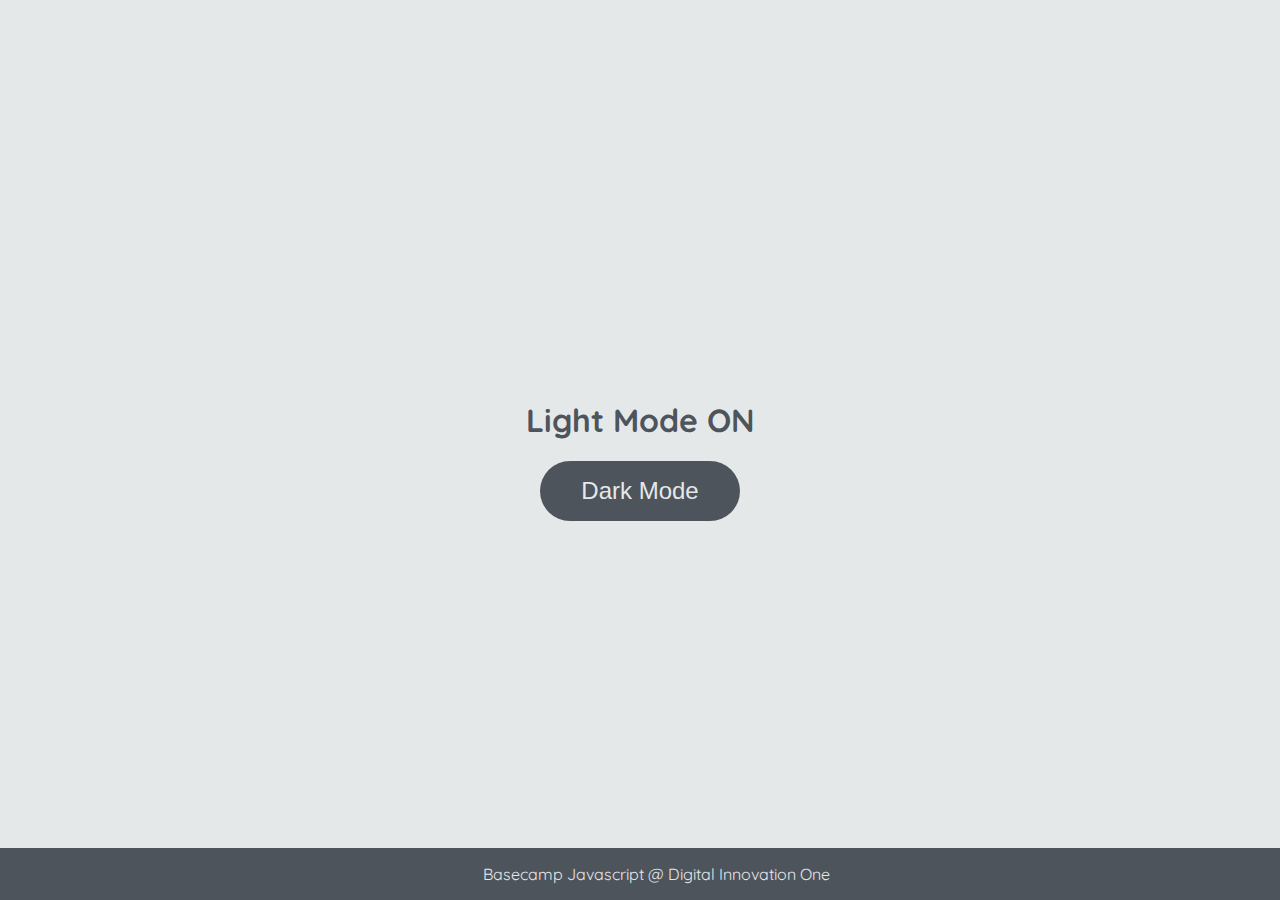
<file: dom-displayMode/index.html>
<!DOCTYPE html>
<html lang="en">
	<head>
		<meta charset="UTF-8" />
		<meta http-equiv="X-UA-Compatible" content="IE=edge" />
		<meta name="viewport" content="width=device-width, initial-scale=1.0" />
		<link rel="stylesheet" href="assets/css/style.css" />
		<title>Display Mode</title>
	</head>
	<body>
		<main>
			<h1 id="page-title">Light Mode ON</h1>
			<button aria-label="mode-select" id="mode-selector">Dark Mode</button>
		</main>

		<footer>Basecamp Javascript @ Digital Innovation One</footer>
		<script src="assets/js/scripts.js"></script>
	</body>
</html>
</file>
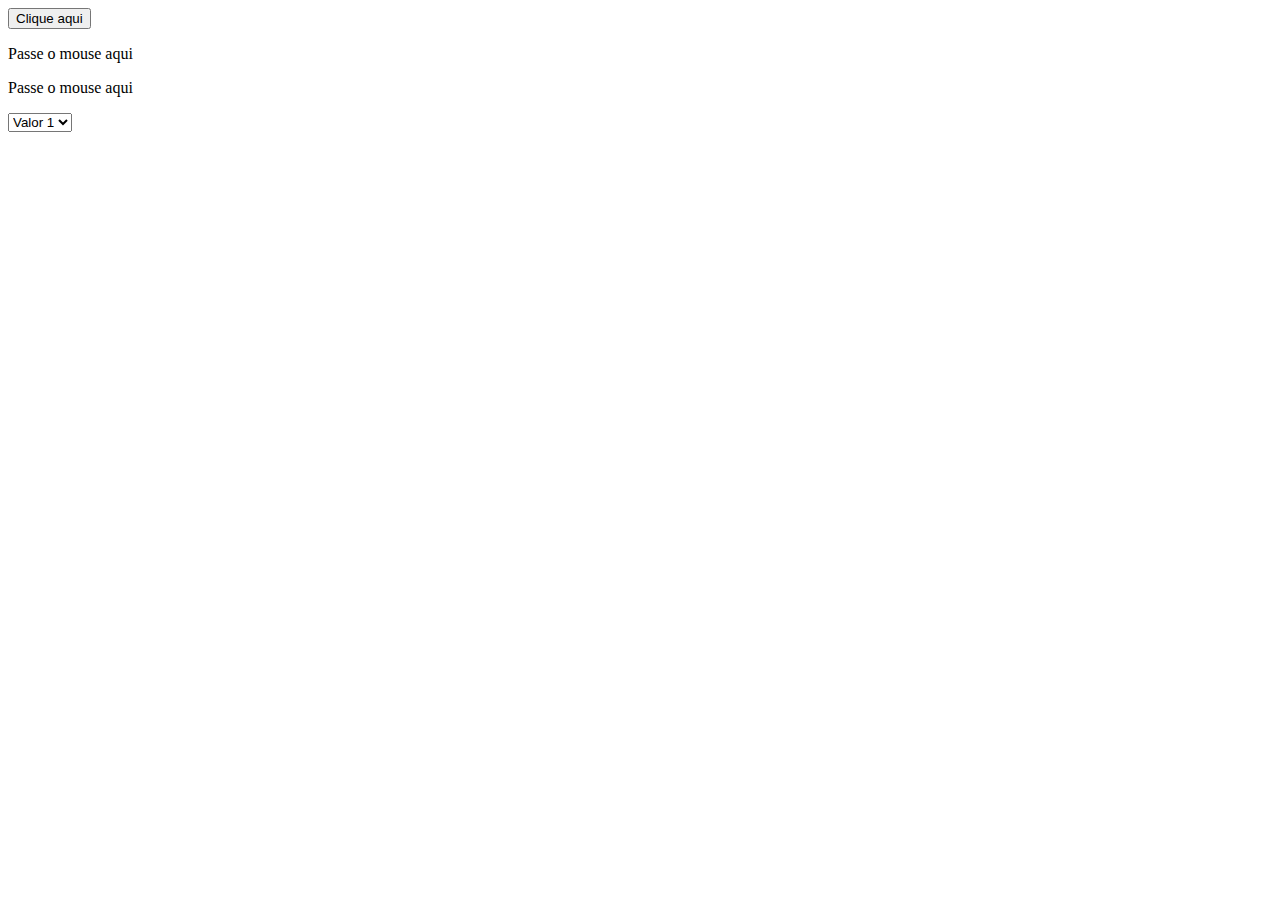
<file: programacao-para-internet-com-javascript/index.html>
<!DOCTYPE html>
<html lang="pt-br">
<head>
	<meta charset="UTF-8">
	<meta http-equiv="X-UA-Compatible" content="IE=edge">
	<meta name="viewport" content="width=device-width, initial-scale=1.0">
	<script type="text/javascript" src="js/main.js"></script>
	<title>Minha página</title>
</head>
<body onload="load()">
	<button type="button" onclick="clicou()">Clique aqui</button>
	<p id="agradecimento" onclick="clicou(), redirecionar()"></p>
	<p id="mousemove" onmouseover="trocar(this)" onmouseout="voltar(this)">Passe o mouse aqui</p>
	<p id="mousemove" onmouseover="trocar(this)" onmouseout="voltar(this)">Passe o mouse aqui</p>
	<select onchange="change(this)">
		<option value="1">Valor 1</option>
		<option value="2">Valor 2</option>
		<option value="3">Valor 3</option>
	</select>
</body>
</html>
</file>
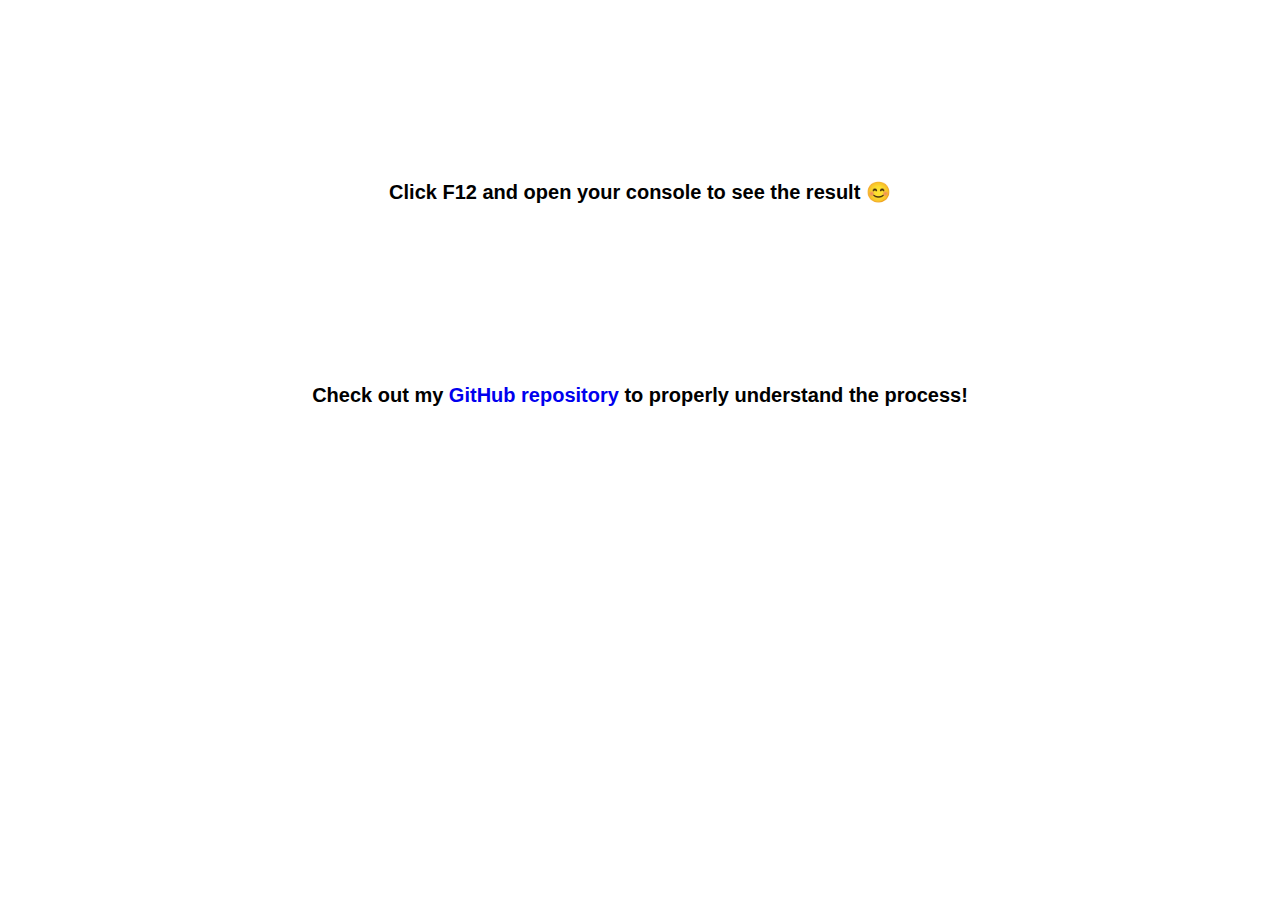
<file: funcoes/ageCalc/index.html>
<!DOCTYPE html>
<html lang="en">
<head>
	<meta charset="UTF-8">
	<meta http-equiv="X-UA-Compatible" content="IE=edge">
	<meta name="viewport" content="width=device-width, initial-scale=1.0">
	<title>Age calculator</title>
	<style>
		p{
			font: bold 20px arial, sans-serif;
			text-align: center;
			margin-top: 20vh;
		}
		a{
			text-decoration: none;
		}
		a:hover{
			text-decoration: underline;
		}
	</style>
</head>
<body>
	<p>Click F12 and open your console to see the result &#x1F60A;</p>
	<p>Check out my <a href="https://github.com/o-Patrick/ageCalc" target="_blank">GitHub repository</a> to properly understand the process!</p>
	<script src="ageCalc.js"></script>
</body>
</html>
</file>
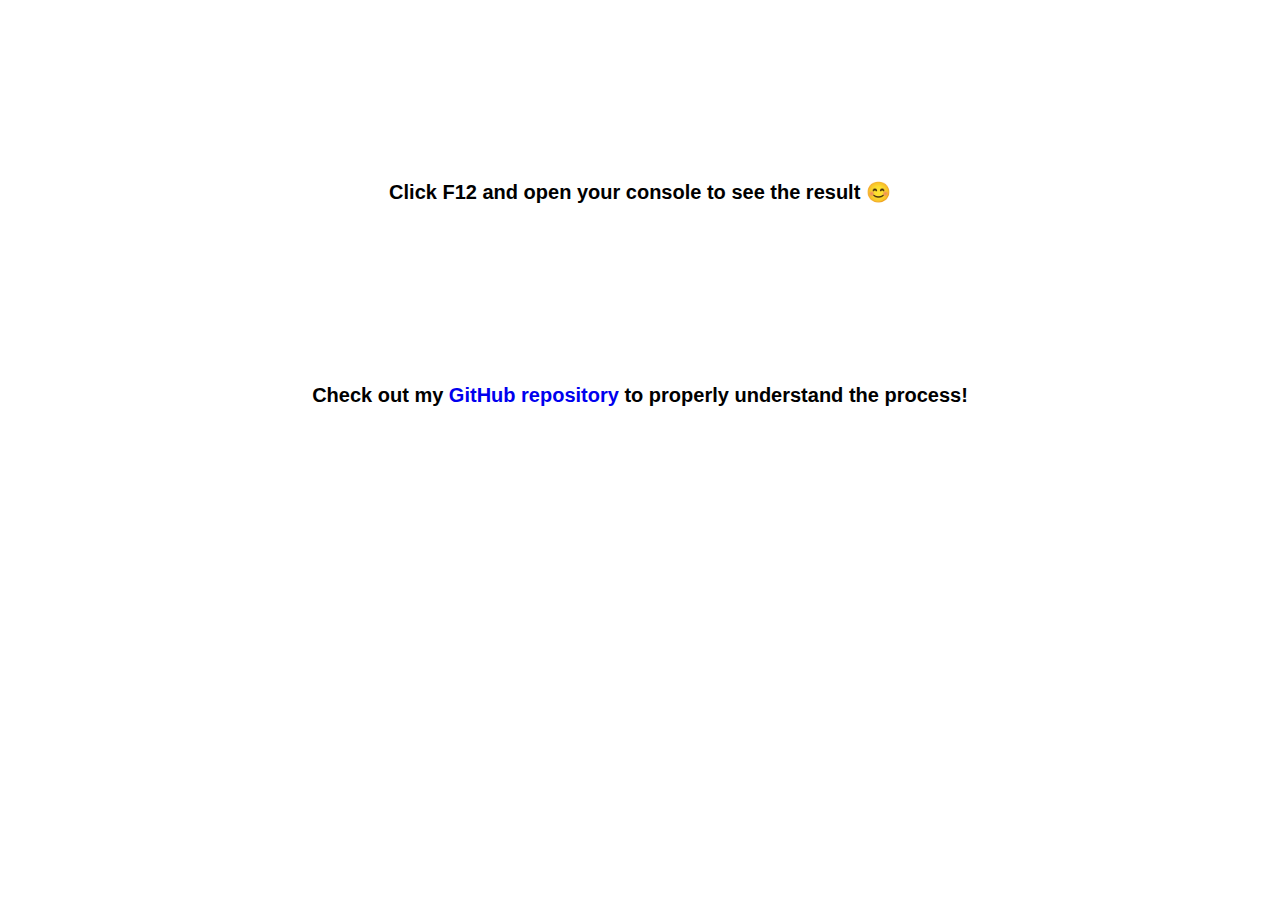
<file: funcoes/alumni/index.html>
<!DOCTYPE html>
<html lang="en">
<head>
	<meta charset="UTF-8">
	<meta http-equiv="X-UA-Compatible" content="IE=edge">
	<meta name="viewport" content="width=device-width, initial-scale=1.0">
	<title>Alumni</title>
	<style>
		p{
			font: bold 20px arial, sans-serif;
			text-align: center;
			margin-top: 20vh;
		}
		a{
			text-decoration: none;
		}
		a:hover{
			text-decoration: underline;
		}
	</style>
</head>
<body>
	<p>Click F12 and open your console to see the result &#x1F60A;</p>
	<p>Check out my <a href="https://github.com/o-Patrick/alumni" target="_blank">GitHub repository</a> to properly understand the process!</p>
	<script src="alumni.js"></script>
</body>
</html>
</file>
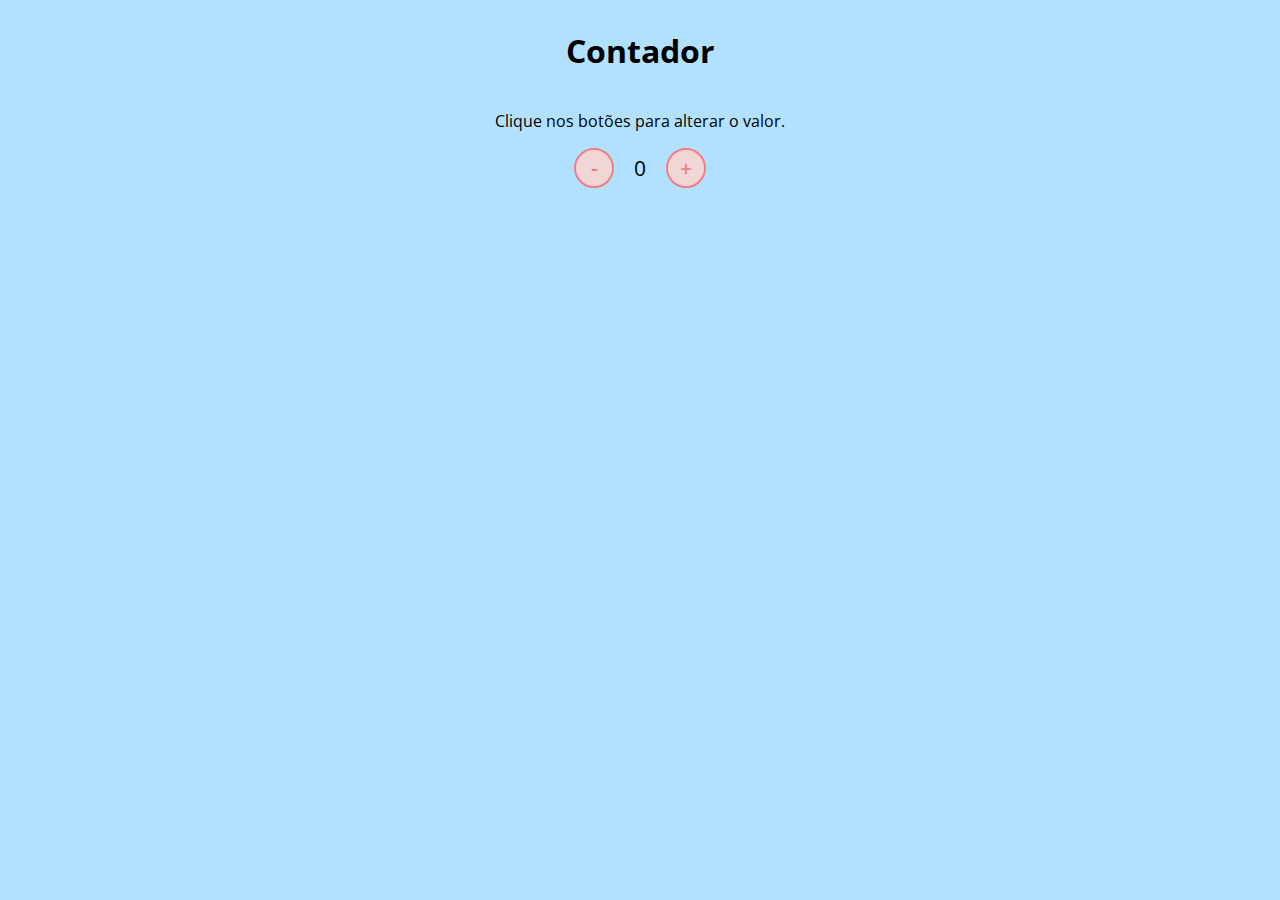
<file: intro-js/count/index.html>
<!DOCTYPE html>
<html lang="pt-br">
<head>
	<meta charset="UTF-8">
	<meta http-equiv="X-UA-Compatible" content="IE=edge">
	<meta name="viewport" content="width=device-width, initial-scale=1.0">
	<link rel="stylesheet" href="assets/css/style.css">
	<title>Contador</title>
</head>
<body onload="count()">
<!-- <body> (stebsnusch) -->
	<h1>Contador</h1>
	<p>Clique nos botões para alterar o valor.</p>
	<div id="counter">
		<button name="subtrair">-</button>
		<span id="currentNumber">0</span>
		<button name="adicionar">+</button>
	<!-- (stebsnusch)
		<button name="subtrair" onclick="decrement()">-</button>
		<span id="currentNumber">0</span>
		<button name="adicionar" onclick="increment()">+</button>
	-->
  	</div>
  	<script src="assets/js/scripts.js"></script>
</body>
</html>
</file>
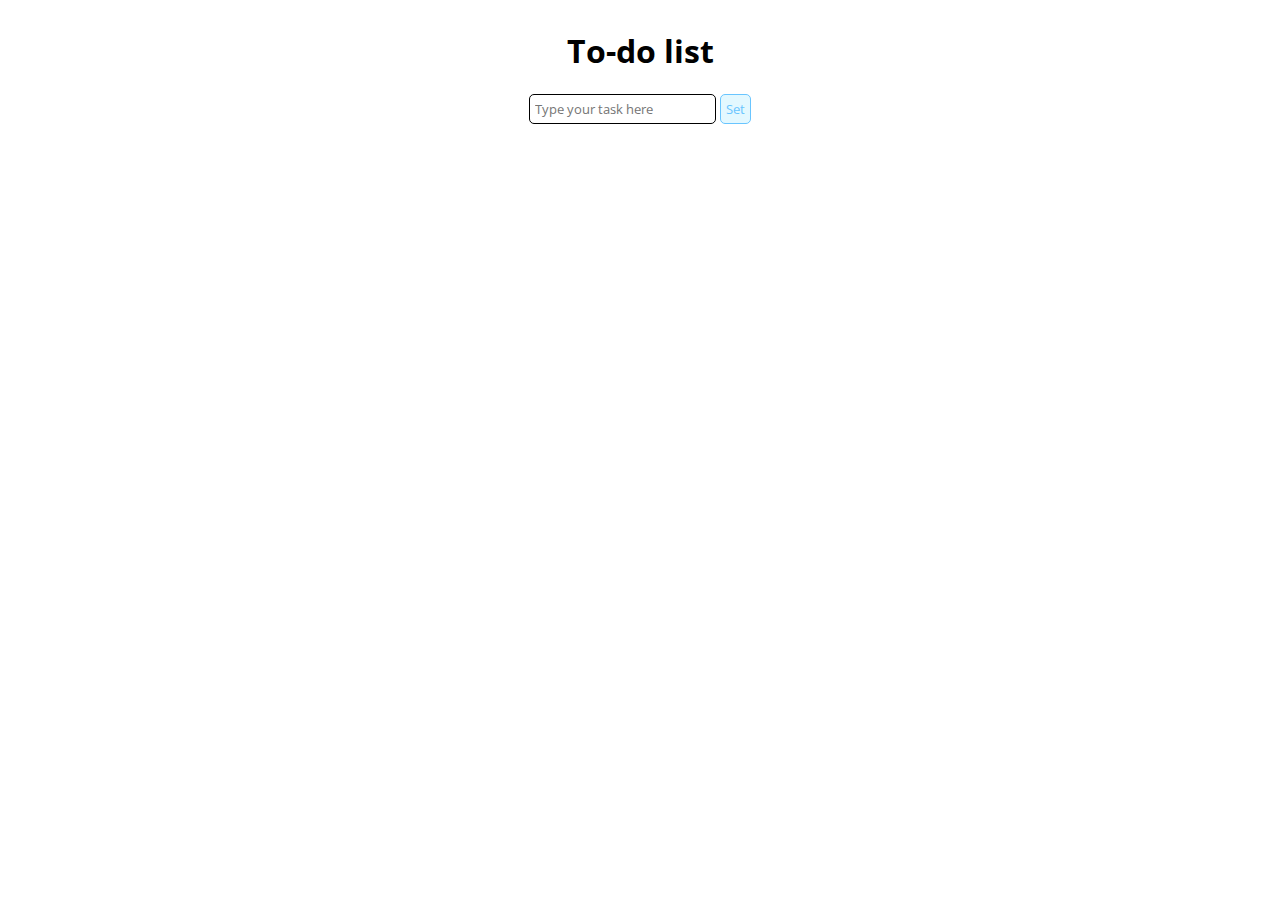
<file: intro-js/to-do_list/index.html>
<!DOCTYPE html>
<html lang="en">
<head>
	<meta charset="UTF-8">
	<meta http-equiv="X-UA-Compatible" content="IE=edge">
	<meta name="viewport" content="width=device-width, initial-scale=1.0">
	<link rel="stylesheet" href="assets/main.css">
	<title>To-do list</title>
</head>
<body>
	<h1>To-do list</h1>
	<div class="listing">
		<form id="task-form">
			<input id="task-input" name="task" type="text" placeholder="Type your task here">
			<button type="submit">Set</button>
		</form>
		<div class="tasks"></div>
	</div>
	<script src="assets/main.js"></script>
</body>
</html>
</file>
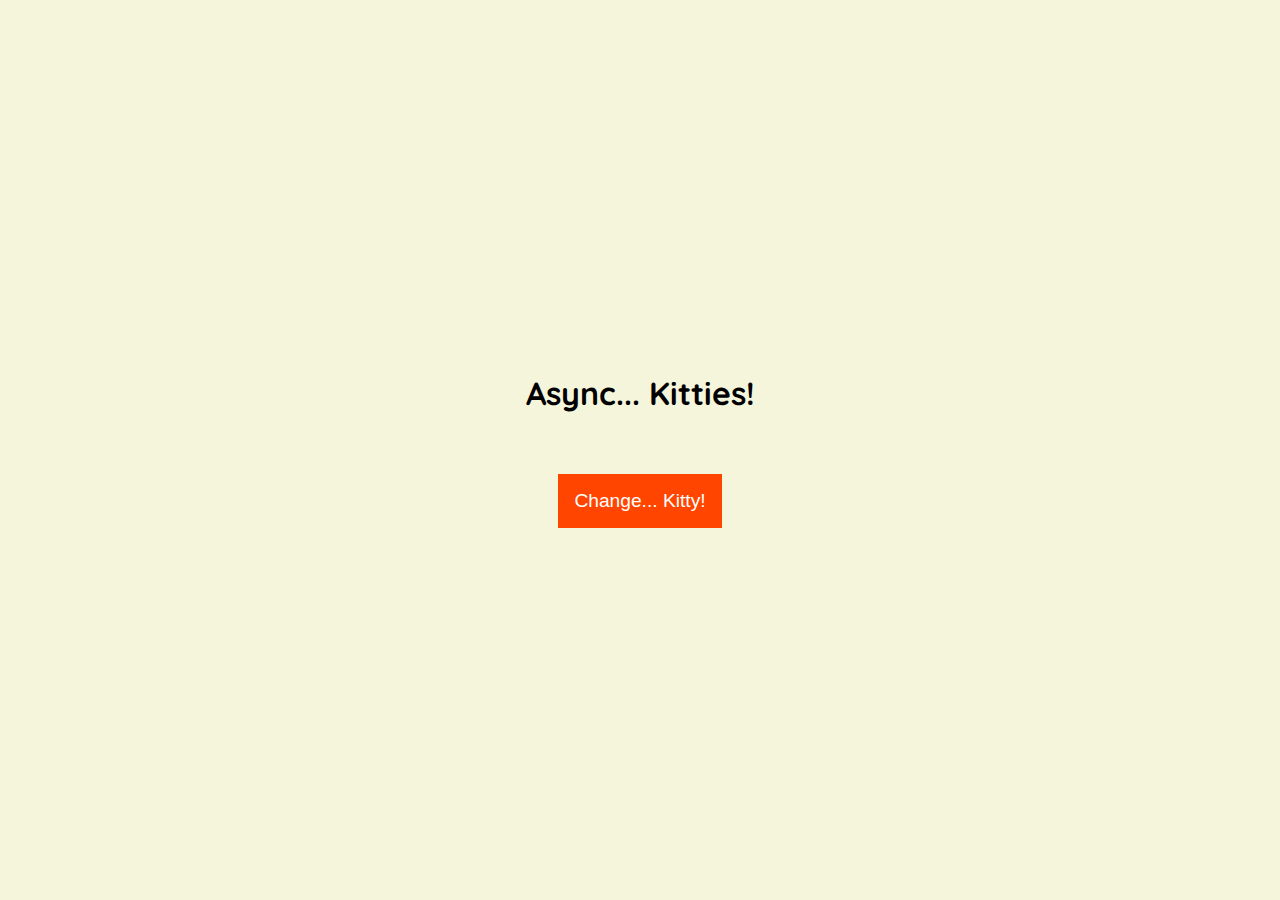
<file: js-assincrono/asyncKitties/index.html>
<!DOCTYPE html>
<html lang="en">
<head>
	<meta charset="UTF-8"/>
	<meta http-equiv="X-UA-Compatible" content="IE=edge"/>
	<meta name="viewport" content="width=device-width, initial-scale=1.0"/>
	<link rel="stylesheet" href="assets/css/style.css">
	<title>Async... Kitties!</title>
</head>
<body>
	<main>
		<h1>Async... Kitties!</h1>
		<img id="kitty"><br/>
		<button id="change-kitty">Change... Kitty!</button>
	</main>
	<script src="assets/js/asyncKitties.js"></script>
</body>
</html>
</file>
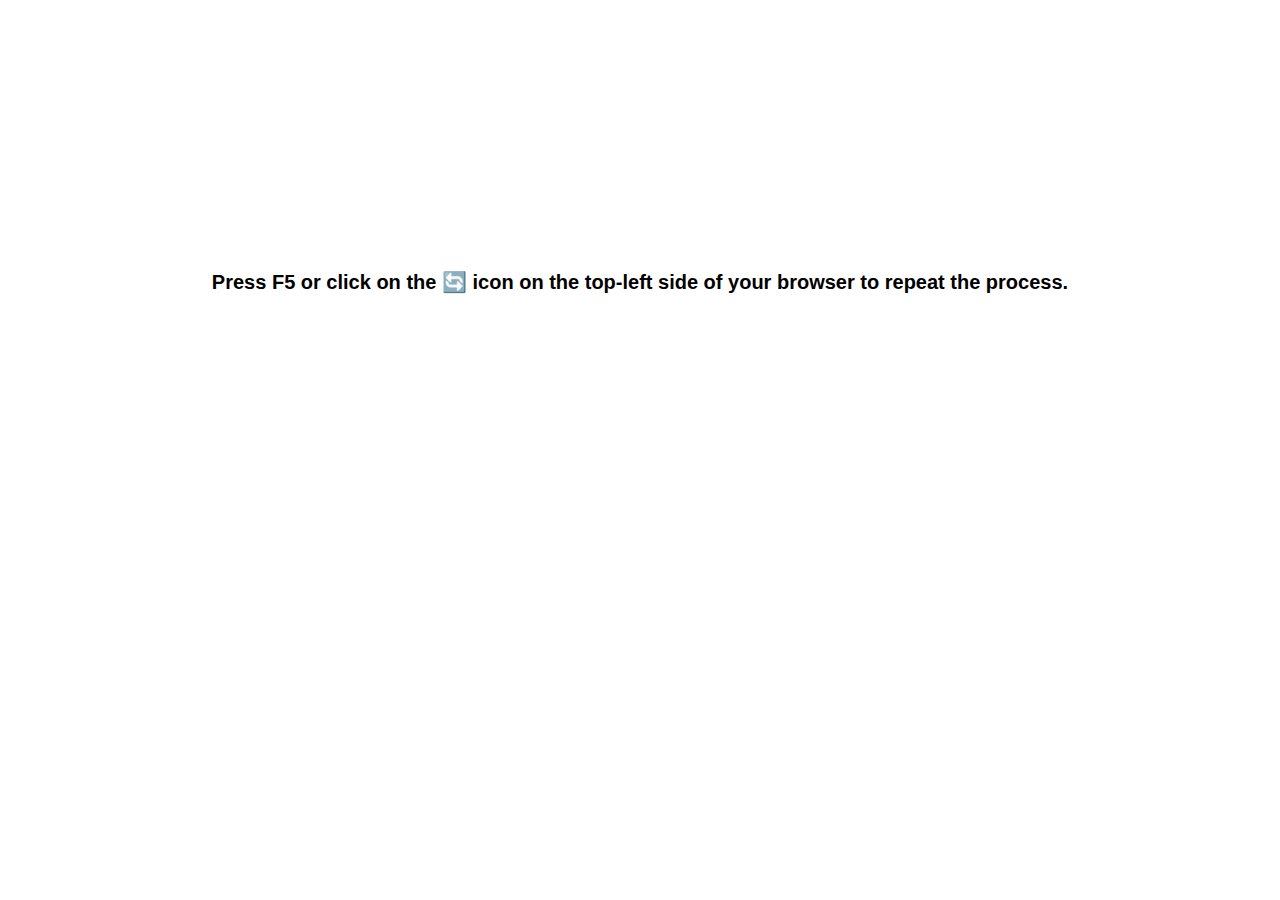
<file: var-e-tipos/numChanger/index.html>
<!DOCTYPE html>
<html lang="en">
<head>
	<meta charset="UTF-8">
	<meta http-equiv="X-UA-Compatible" content="IE=edge">
	<meta name="viewport" content="width=device-width, initial-scale=1.0">
	<title>Number Changer</title>
	<style>
		p{
			display: none;
			font: bold 20px arial, sans-serif;
			text-align: center;
			margin-top: 30vh;
		}
	</style>
</head>
<body>
	<p>Press F5 or click on the &#x1F504; icon on the top-left side of your browser to repeat the process.</p>
	<script src="numChanger.js"></script>
</body>
</html>
</file>
<file: dom-displayMode/assets/css/style.css>
@import url('https://fonts.googleapis.com/css2?family=Quicksand:wght@300;400;600&display=swap');

body {
	background-color: #e5e8e8;
	color: #4e545c;
	margin: 0;
	font-family: 'Quicksand';
}

body.dark-mode {
	background-color: #000401;
	color: #e5e8e8;
}

main {
	height: 100vh;
	width: 100%;
	display: flex;
	flex-direction: column;
	align-items: center;
	justify-content: center;
}

footer {
	width: 100%;
	background-color: #4e545c;
	padding: 16px;
	color: #e5e8e8;
	position: fixed;
	bottom: 0;
	text-align: center;
	font-weight: 400;
}

footer.dark-mode {
	background-color: #8d9797;
	color: #000401;
}

button {
	border-radius: 40px;
	font-size: 1.5rem;
	height: 60px;
	width: 200px;
	border: none;
	background-color: #4e545c;
	color: #e5e8e8;
	transition: all 0.5s linear;
}

button:hover {
	background-color: #000401;
}

button.dark-mode {
	background-color: #e5e8e8;
	color: #4e545c;
}

button.dark-mode:hover {
	background-color: #4e545c;
	color: #e5e8e8;
}
</file>
<file: intro-js/count/assets/css/style.css>
@import url('https://fonts.googleapis.com/css2?family=Open+Sans:wght@300;600&display=swap');

* {
	font-family: 'Open Sans', sans-serif;
}

body {
	display: flex;
	align-items: center;
	justify-content: center;
	flex-direction: column;
	background-color: rgb(177, 225, 255);
}

button {
	height: 40px;
	width: 40px;
	border-radius: 50%;
	border: 2px solid lightcoral;
	background-color: rgb(241, 214, 214);
	color: lightcoral;
	font-size: 16pt;
	font-weight: 600;
	text-align: center;
}

#counter {
	display: flex;
}

#currentNumber {
	display: flex;
	align-items: center;
	margin: 0 20px;
	font-size: 16pt;
}
</file>
<file: intro-js/to-do_list/assets/main.css>
@import url("https://fonts.googleapis.com/css2?family=Open+Sans:wght@300;600&display=swap");

* {
  font-family: "Open Sans", sans-serif;
}

body {
  display: flex;
  align-items: center;
  justify-content: center;
  flex-direction: column;
}

button {
  border: 1px solid rgb(105, 197, 255);
  border-radius: 5px;
  background-color: rgb(227, 248, 255);
  color: rgb(105, 197, 255);
  text-align: center;
  padding: 5px;
}

input[type="text"] {
  padding: 5px;
  border-radius: 5px;
  border: 1px solid black;
}

#tasks {
  display: flex;
  flex-direction: column;
  margin-top: 20px;
}

.task-item {
  display: flex;
  align-items: center;
  margin-bottom: 10px;
}

input[type=checkbox]:checked + label{
	color: gray;
	text-decoration: line-through;
}
</file>
<file: js-assincrono/asyncKitties/assets/css/style.css>
@import url('https://fonts.googleapis.com/css2?family=Quicksand:wght@400;500;600&display=swap');

body {
	display: flex;
	align-items: center;
	justify-content: center;
	font-family: 'Quicksand', sans-serif;
	height: 100vh;
	margin: 0;
	background-color: beige;
}

img {
	max-width: 600px;
	border-radius: 30px;
}

main {
	text-align: center;
}

button {
	border: 0;
	font-size: 1.2rem;
	font-weight: 500;
	padding: 16px;
	background: orangered;
	color: white;
	margin: 20px 0;
	cursor: pointer;
	transition: all 0.5s ease-in-out;
}

button:hover {
	background: orange;
}
</file>
